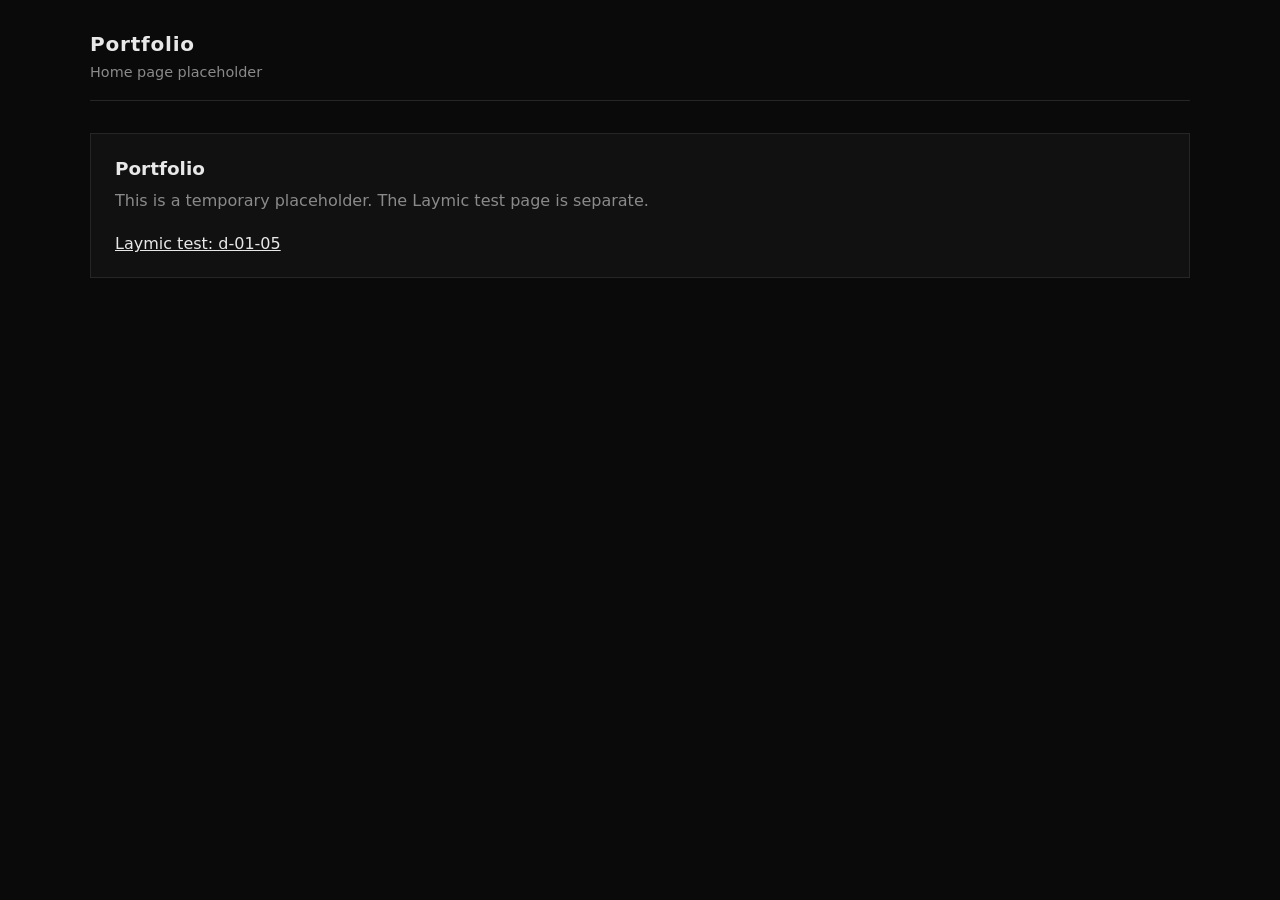
<file: index.html>
<!doctype html>
<html lang="ja">
<head>
  <meta charset="utf-8">
  <meta name="viewport" content="width=device-width, initial-scale=1">
  <title>Portfolio</title>
  <link rel="stylesheet" href="css/style.css">
</head>
<body>
  <header class="site-header">
    <h1 class="site-title">Portfolio</h1>
    <p class="site-subtitle">Home page placeholder</p>
  </header>
  <main>
    <section class="test-panel">
      <h1>Portfolio</h1>
      <p>This is a temporary placeholder. The Laymic test page is separate.</p>
      <a href="d-01-05.html">Laymic test: d-01-05</a>
    </section>
  </main>
  <script src="js/main.js"></script>
</body>
</html>
</file>
<file: css/style.css>
/* Portfolio / Laymic test styles */

:root {
  color-scheme: dark;
  --bg: #0a0a0a;
  --text: #e8e8e8;
  --muted: #8a8a8a;
  --line: #262626;
  --panel: #111111;
}

* { box-sizing: border-box; }

html, body {
  margin: 0;
  padding: 0;
  background: var(--bg);
  color: var(--text);
  font-family: system-ui, -apple-system, BlinkMacSystemFont, "Segoe UI", sans-serif;
}

body {
  min-height: 100vh;
}

a {
  color: inherit;
}

.site-header {
  width: min(1100px, calc(100% - 32px));
  margin: 0 auto;
  padding: 32px 0 20px;
  border-bottom: 1px solid var(--line);
}

.site-title {
  margin: 0;
  font-size: 1.25rem;
  font-weight: 600;
  letter-spacing: .04em;
}

.site-subtitle {
  margin: 8px 0 0;
  color: var(--muted);
  font-size: .9rem;
}

main {
  width: min(1100px, calc(100% - 32px));
  margin: 0 auto;
  padding: 32px 0 64px;
}

.test-panel {
  padding: 24px;
  background: var(--panel);
  border: 1px solid var(--line);
}

.test-panel h1 {
  margin: 0 0 8px;
  font-size: 1.15rem;
}

.test-panel p {
  margin: 0 0 20px;
  color: var(--muted);
  line-height: 1.7;
}

.laymic_opener {
  display: inline-block;
  padding: 10px 16px;
  border: 1px solid #444;
  background: #181818;
  color: var(--text);
  text-decoration: none;
  cursor: pointer;
}

.laymic_opener:hover {
  background: #222;
}

/* Keep the test image available to Laymic without imposing Blogger-like
   max-width rules on the viewer. */
.laymic_template img {
  display: block;
  max-width: none;
  height: auto;
}

@media (max-width: 600px) {
  .site-header,
  main {
    width: min(100% - 20px, 1100px);
  }

  .site-header { padding-top: 20px; }
  main { padding-top: 20px; }
  .test-panel { padding: 18px; }
}
</file>
